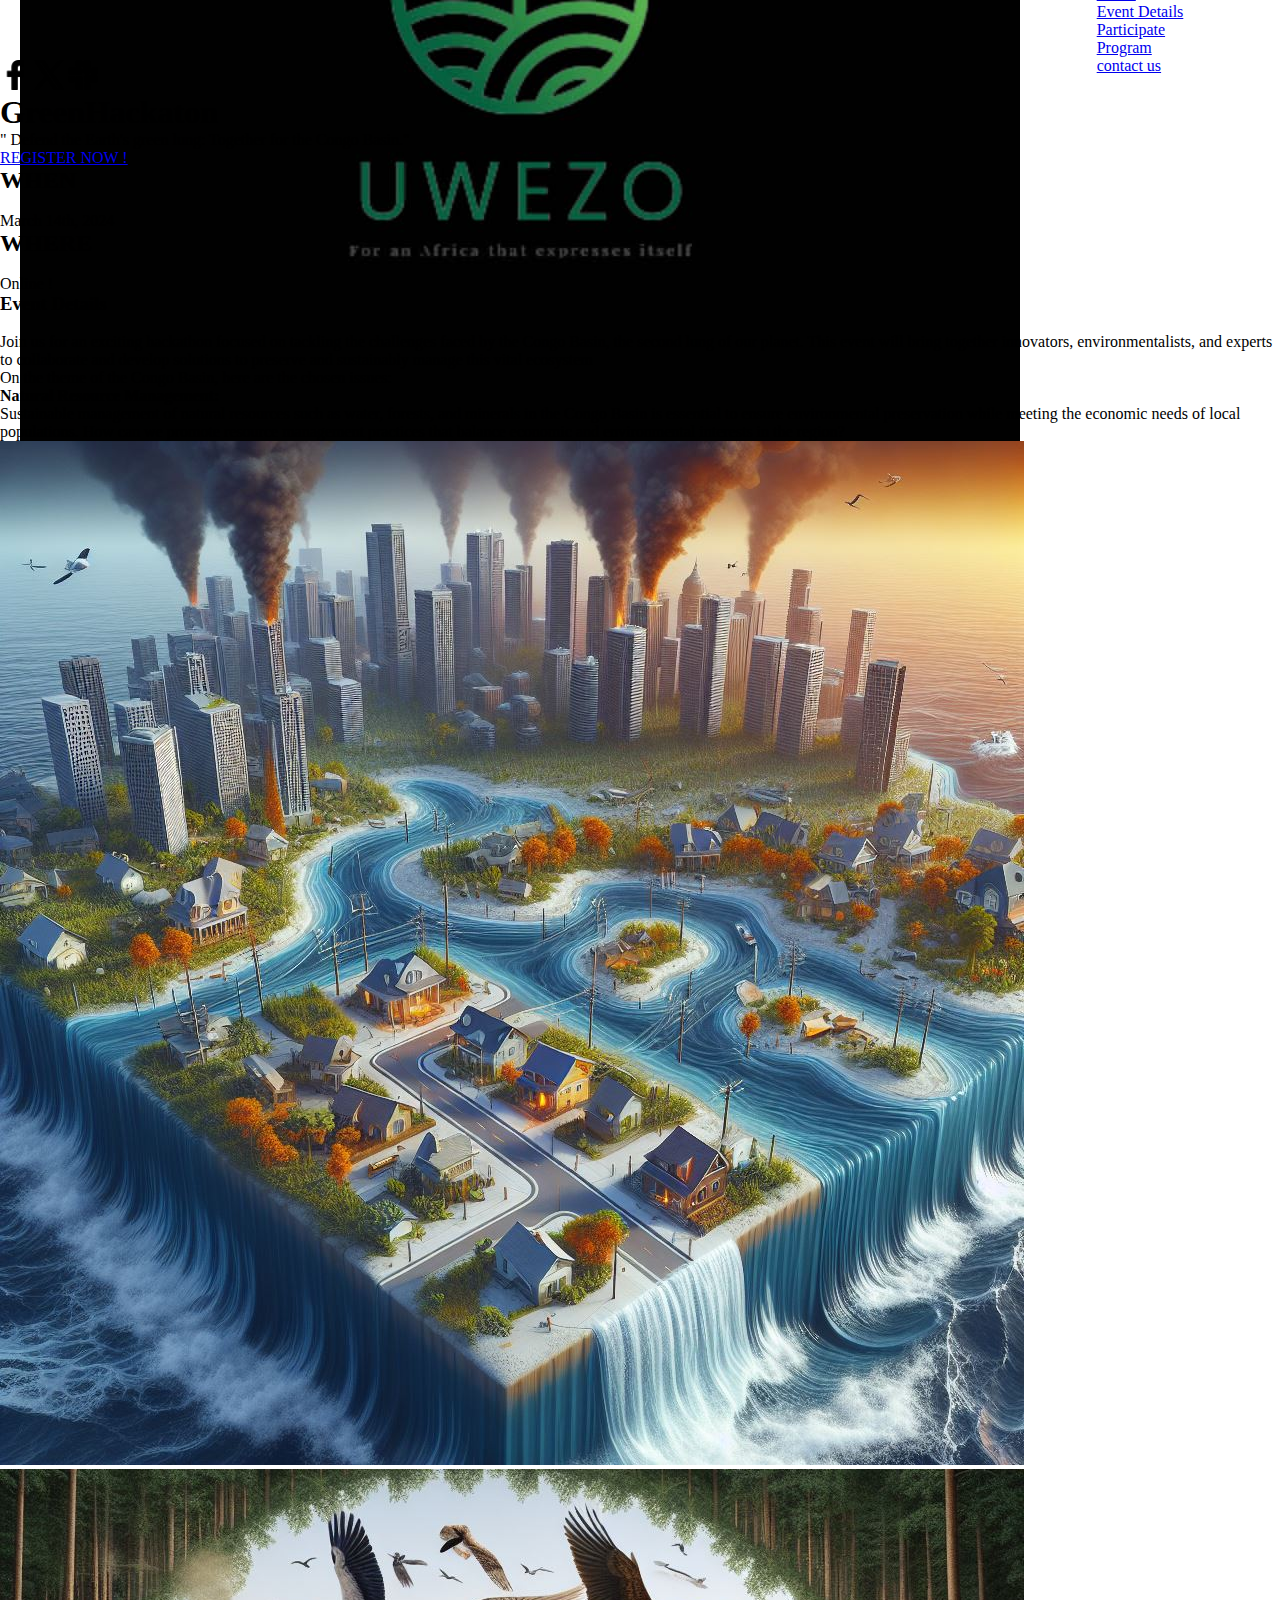
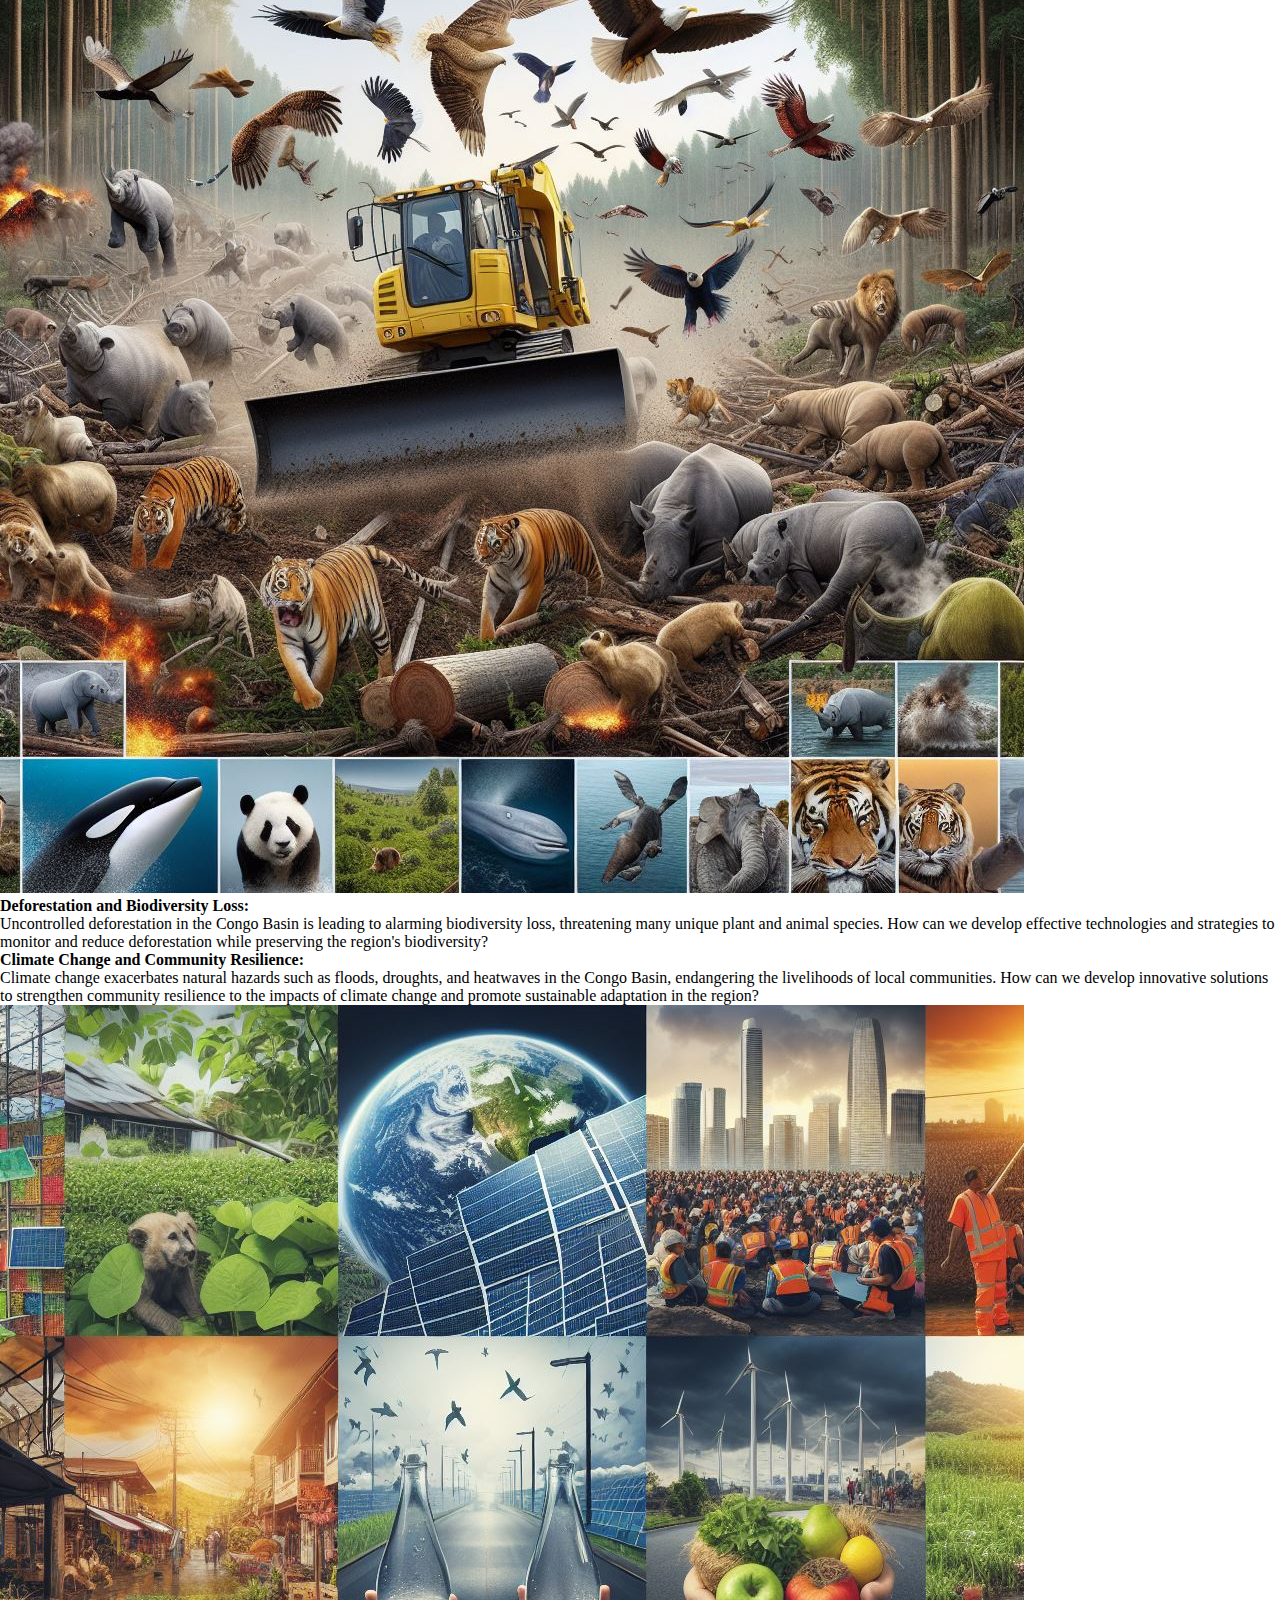
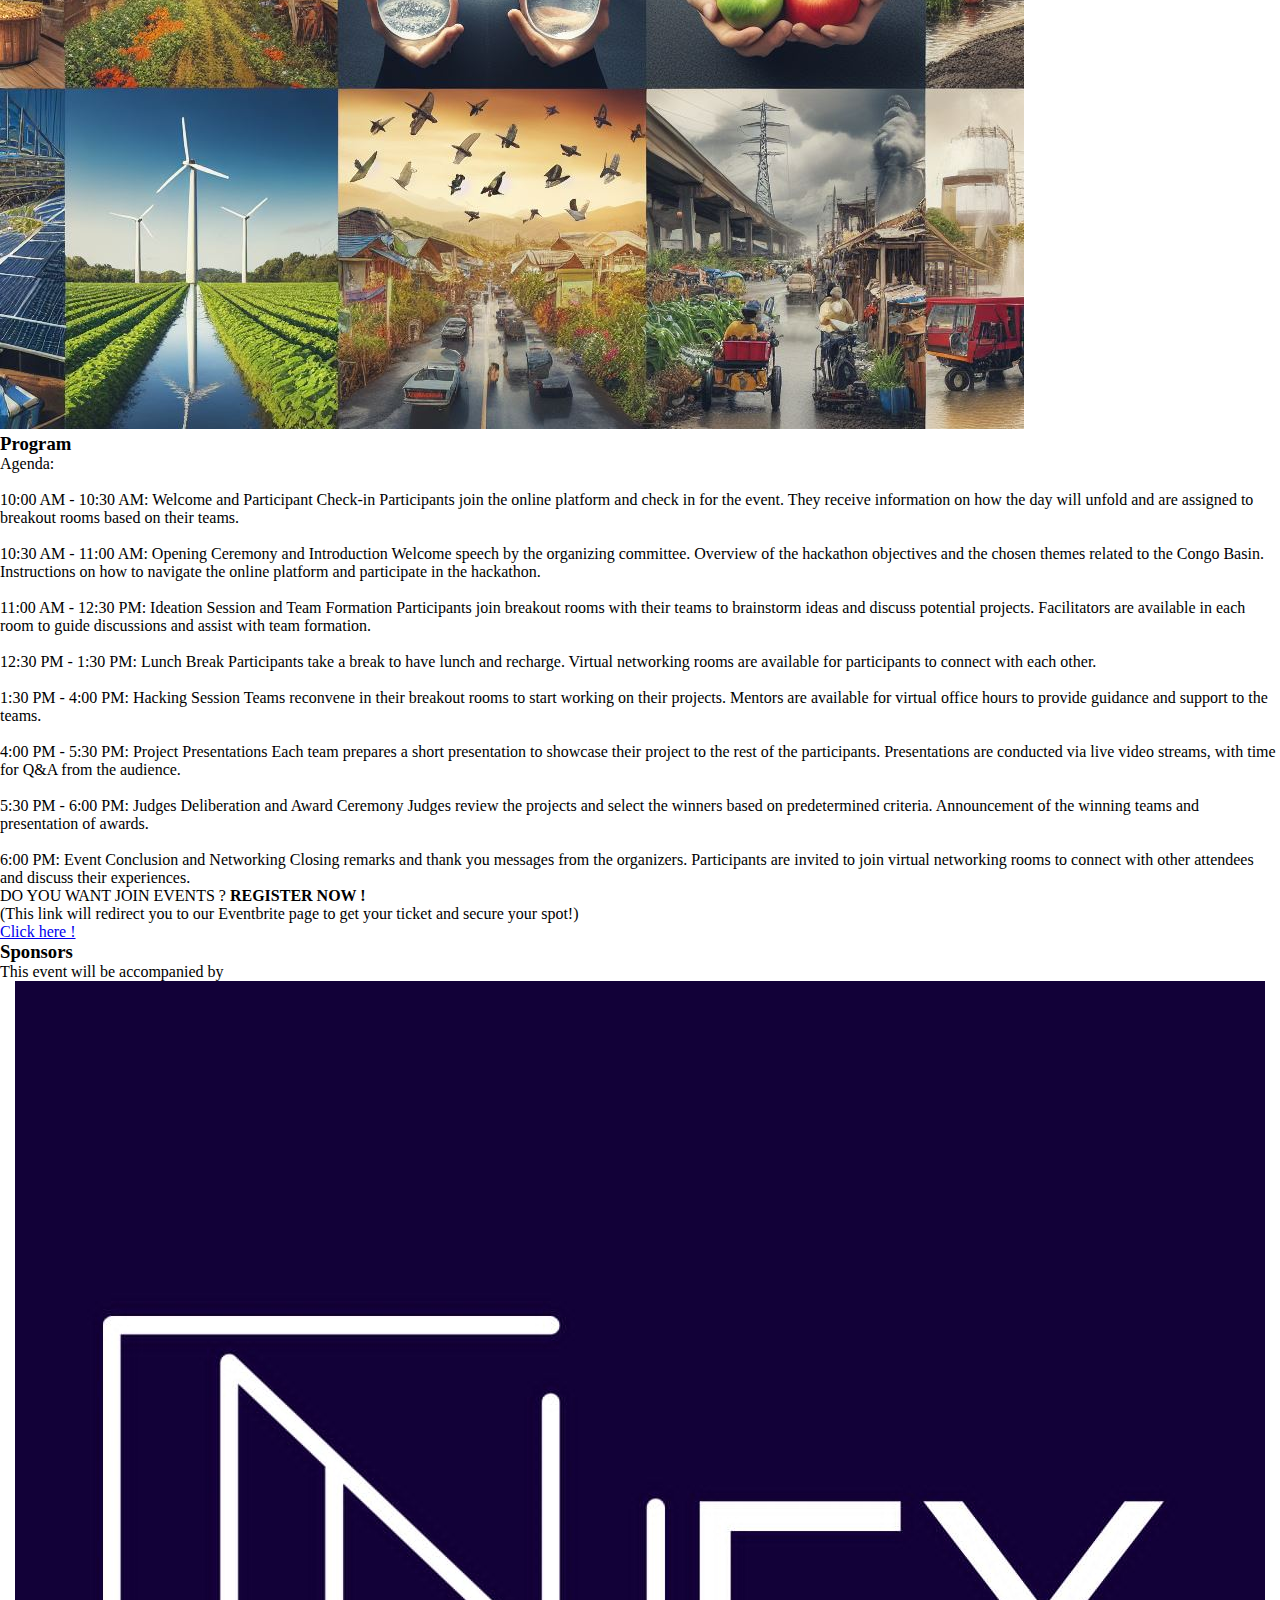
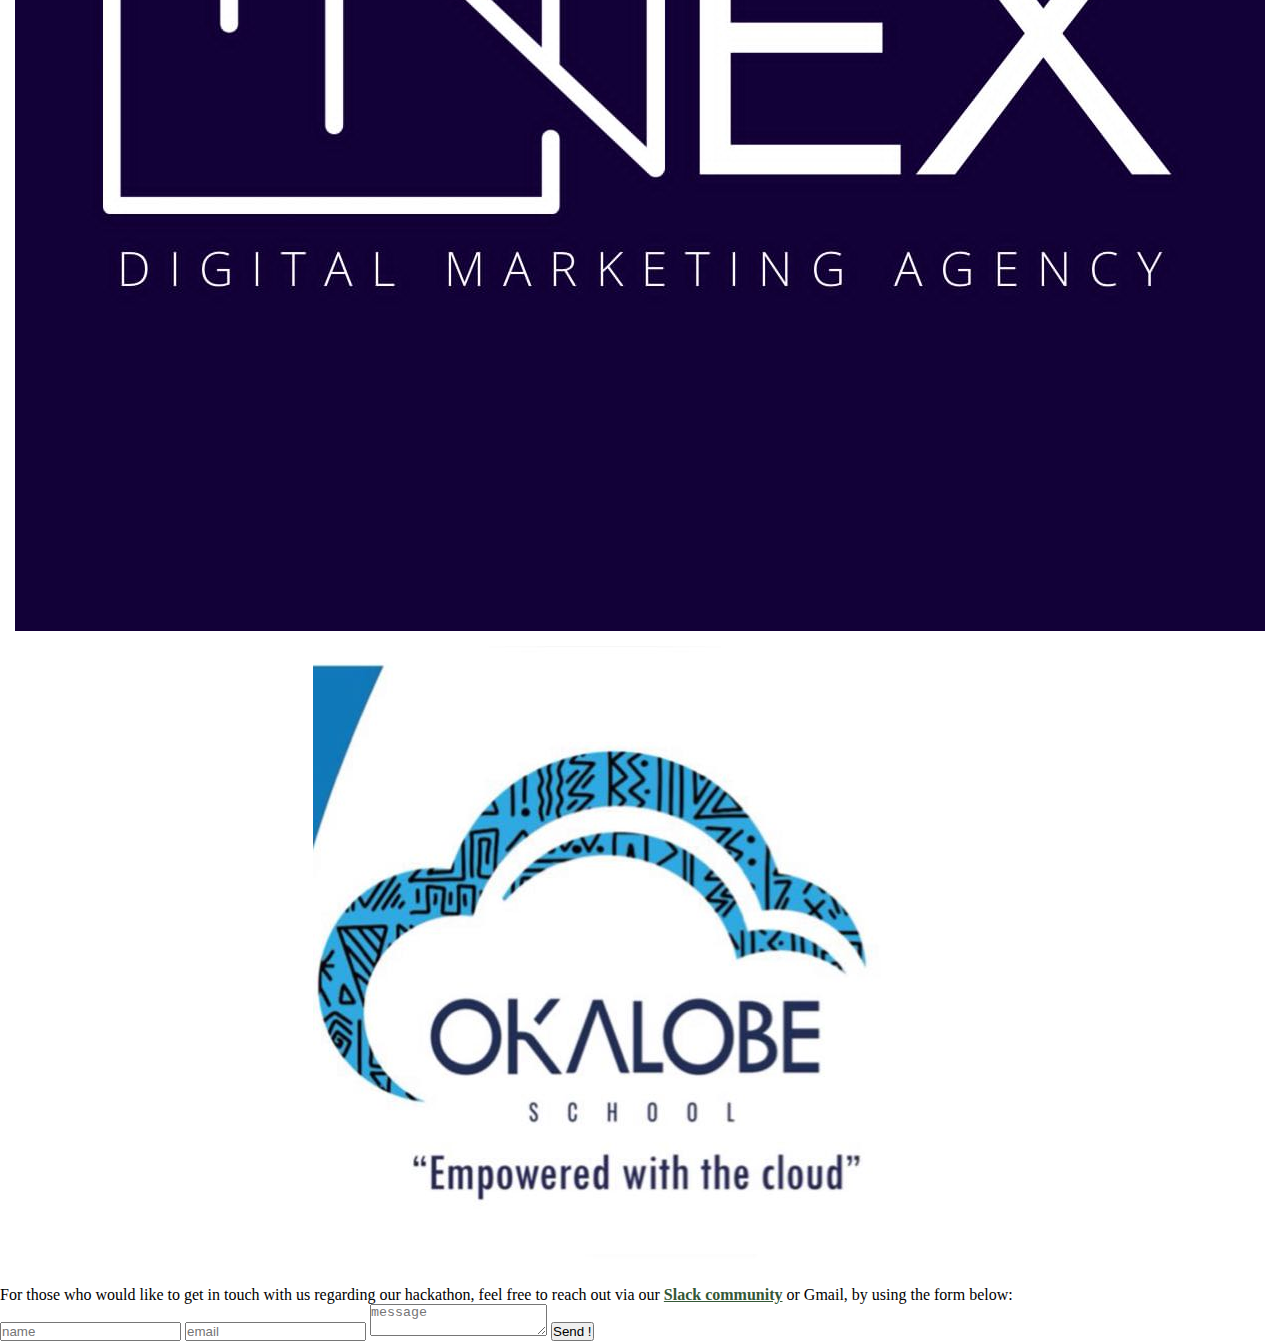
<file: Uzewo2.1/index.html>
<!DOCTYPE html>
<html lang="fr">
<head>
    <meta charset="UTF-8">
    <meta name="viewport" content="width=device-width, initial-scale=1.0">
    <title>Hackathon</title>
    <link rel="stylesheet" href="styles.css">
</head>
<body>
       <div class="banner">
        <div class="head_">
  <header>
        <div class="logo">
            <img src="./src/logo1.jpeg" alt="Logo du Hackathon">
        </div>
        <nav>
            <ul class="menu">
                <li><a href="#home">Home</a></li>
                <li><a href="#Detail">Event Details</a></li>
                                <li><a href="#Participate">Participate</a></li>
<li><a href="#program">Program</a></li>
                <li><a href="#contact">contact us</a></li>
            </ul>
        </nav>
        
       
        <div   class="burger">
            <div class="ligne1"></div>
        </div>
       
        
    </header>
    <aside class="social" class="element">
        <a href="#" class="icon"><img src="./src/facebook-logo.png" alt="Facebook"  width="30px" height="30px"></a>
        <a href="#" class="icon"><img src="./src/twitter.png" alt="Twitter"   width="30px" height="30px"></a>
        <a href="https://join.slack.com/t/uwezocommunity/shared_invite/zt-2dwxm8bid-kNaBB8PTi34YcE~XTXms8A" class="icon" ><img src="./src/slack.png" alt="Slack" width="30px" height="30px"></a>
    </aside>
    <section>
        <h1 class="element">GreenHackaton</h1><p class="element"> " Defend the Earth's green lung: Together for the Congo Basin."</p>
        <p class="join"><a href="#register" >
            REGISTER NOW !
        </a>
        </p>
    
    <div class="hours"></div></section>

       
       </div>
        </div>

        <section class="corps">
            <div class="left_"><div><h2>WHEN</h2>
                <br> <p> March 14th, 2024 <br>
                </p></div></div>
            <div class="right_"><div><h2>WHERE</h2>
                <br><p>Online !</p></div></div>
        </section>
        <h3 class="element">Event <b>Details </b></h3>
        <div class="details element" > <div class="left1_"><div>
            <br> <p class="element">Join us for an exciting hackathon focused on tackling the challenges faced by the Congo Basin, the second lung of our planet. This event will bring together innovators, environmentalists, and experts to collaborate and develop solutions to preserve and sustainably manage this vital ecosystem  <br>
            </p><p>On the theme of the Congo Basin, here are the chosen issues:</p></div></div>
        <div class="right1_">
            
            <ul>
                <li class="problematic element" >
                    <p><b>Natural Resource Management:</b><br> Sustainable management of natural resources such as water, forests, and minerals in the Congo Basin is essential to ensure environmental preservation while meeting the economic needs of local populations. How can we promote resource management practices that balance economic and environmental interests in the region?</p><img src="./src/changement.jpg" alt=""></li>
                <li class="problematic element">
                <img src="./src/deforestation.jpg" alt=""><br>
                    <p><b>Deforestation and Biodiversity Loss:</b> <br>Uncontrolled deforestation in the Congo Basin is leading to alarming biodiversity loss, threatening many unique plant and animal species. How can we develop effective technologies and strategies to monitor and reduce deforestation while preserving the region's biodiversity?</p></li>
                <li class="problematic element">
                    <p><b>Climate Change and Community Resilience:</b><br> Climate change exacerbates natural hazards such as floods, droughts, and heatwaves in the Congo Basin, endangering the livelihoods of local communities. How can we develop innovative solutions to strengthen community resilience to the impacts of climate change and promote sustainable adaptation in the region?</p><img src="./src/_2508b7a9-697e-4548-a9fd-b149126ace4d.jpg" alt=""></li>
            </ul>
            <h3 class="p_"><b>Program </b></h3>
            <div class="Program">
                <p class="element">Agenda: <br><br>

                
                    10:00 AM - 10:30 AM: Welcome and Participant Check-in
                    
                    Participants join the online platform and check in for the event. They receive information on how the day will unfold and are assigned to breakout
                     rooms based on their teams. <br><br>
                    10:30 AM - 11:00 AM: Opening Ceremony and Introduction 
                    
                    Welcome speech by the organizing committee.
                    Overview of the hackathon objectives and the chosen themes related to the Congo Basin.
                    Instructions on how to navigate the online platform and participate in the hackathon.<br><br>
                    11:00 AM - 12:30 PM: Ideation Session and Team Formation
                    
                    Participants join breakout rooms with their teams to brainstorm ideas and discuss potential projects.
                    Facilitators are available in each room to guide discussions and assist with team formation.<br><br>
                    12:30 PM - 1:30 PM: Lunch Break
                    
                    Participants take a break to have lunch and recharge. Virtual networking rooms
                     are available for participants to connect with each other.<br><br>
                    1:30 PM - 4:00 PM: Hacking Session
                    
                    Teams reconvene in their breakout rooms to start working on their projects.
                    Mentors are available for virtual office hours to provide guidance and support to the teams.<br><br>
                    4:00 PM - 5:30 PM: Project Presentations
                    
                    Each team prepares a short presentation to showcase their project to the rest of the participants.
                    Presentations are conducted via live video streams, with time for Q&A from the audience.<br><br>
                    5:30 PM - 6:00 PM: Judges Deliberation and Award Ceremony
                    
                    Judges review the projects and select the winners based on predetermined criteria.
                    Announcement of the winning teams and presentation of awards.<br><br>
                    6:00 PM: Event Conclusion and Networking
                    
                    Closing remarks and thank you messages from the organizers.
                    Participants are invited to join virtual networking rooms to connect with other attendees and discuss their experiences.<br>
                   
                
                </p>
    

            </div>
             <div class="participate element">
                <div>
                    <p>DO YOU WANT JOIN EVENTS  ?  <b>REGISTER NOW !</b>
                         <br>(This link will redirect you to our Eventbrite page to get your ticket and secure your spot!)
                    </p>
                    <a href="#">
                        Click here !
                    </a>
    
                </div>

             </div>
             <div class="sponsors ">
             <h3 class="p_">Sponsors</h3>

                <div style="display:grid" class="element">
                    <p>This event will be accompanied by</p>
                    <div style="display: flex;flex-wrap: wrap;gap:15px;justify-content: center;">
                        <img src="./src/nex.jpeg" alt="">
                        <img src="./src/file.enc" alt="">
                        <p   class="img2"></p>
                    </div>

                        <p>
                            

                        </p>

                </div>
             </div>

            </div>

            <div class="contact">

            </div>
            <footer>
                <div class="text-contact">

                    <p element>  For those who would like to get in touch with us regarding our hackathon, feel free to reach out via our <b><a href="" style=" color:#345836">Slack community</a> </b>or Gmail, by using the form below:</div>
                    <div id="call" element>
                        
                    
                        <form action="https://formspree.io/f/xjvnrdog" method="POST" id="formulaire">
                       <input type="text" name="name"  placeholder="name" >
                       <input type="email" name="email"  placeholder="email">
                    <textarea name="texte" id="" cols="20" rows="2" placeholder="message"></textarea>   
                    
                      <button type="submit" id="envoyer">Send !</button> 
                    </form>
                    </div>
            </footer>
</div>
<script src="index.js"></script>
</body>
</html>
</file>
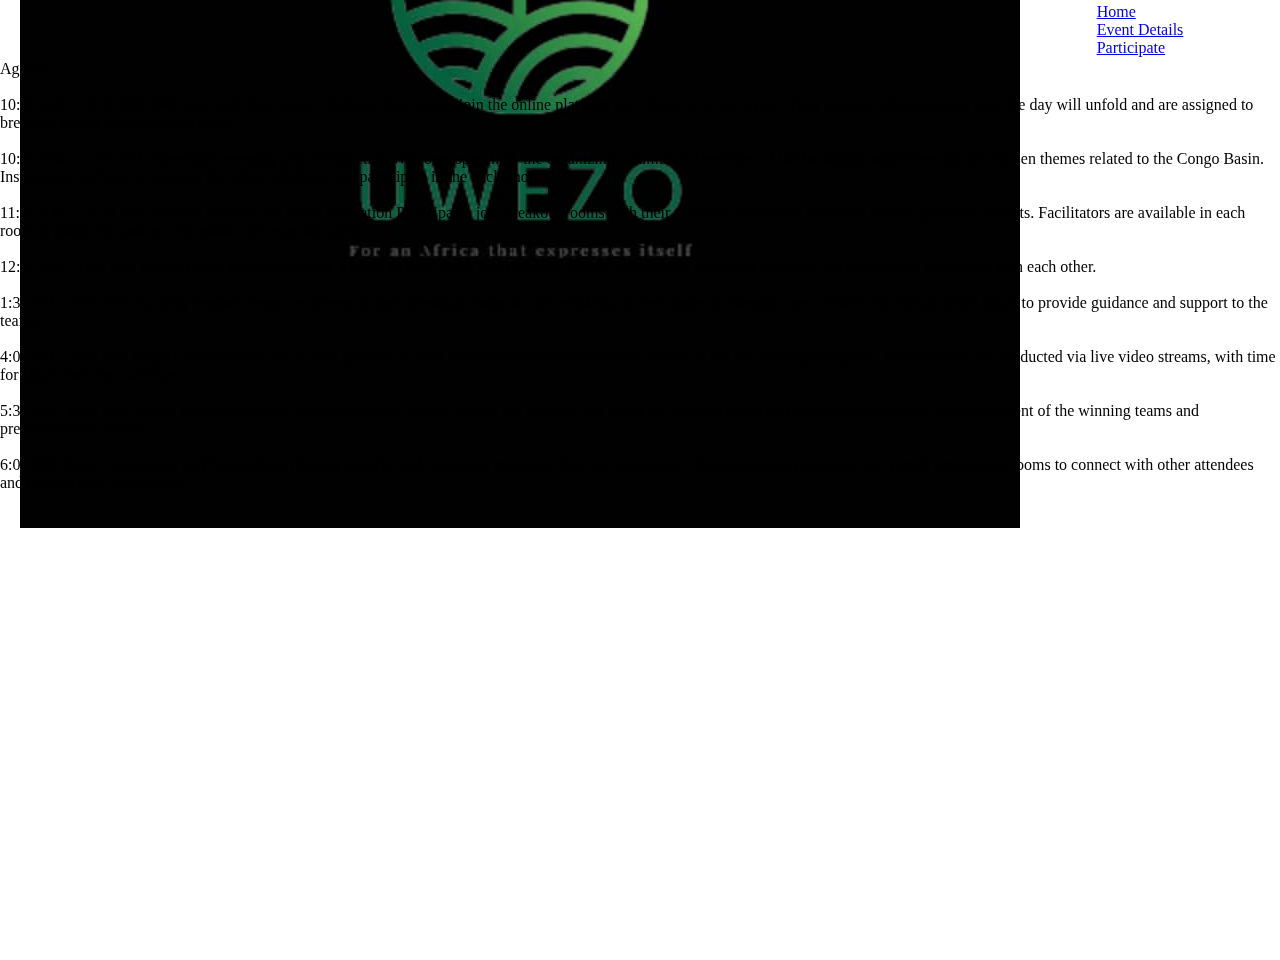
<file: Uzewo2.1/agenda.html>
<!DOCTYPE html>
<html lang="en">
<head>
    <meta charset="UTF-8">
    <meta name="viewport" content="width=device-width, initial-scale=1.0">
    <link rel="stylesheet" href="styles.css">

    <title>Document</title>
</head>
<body>

    <header>
        <div class="logo">
            <img src="./src/logo1.jpeg" alt="Logo du Hackathon">
        </div>
        <nav>
            <ul>
                <li><a href="#home">Home</a></li>
                <li><a href="#Detail"id="under">Event Details</a></li>
                                <li><a href="#Participate">Participate</a></li>
            </ul>
        </nav>
        
       
        <div   class="burger">
            <div class="ligne1"></div>
        </div>
       
        
    </header>
    <section style="height: 100vh;">
        <div class="Program1 scrollable-div">
            <p>Agenda: <br><br>

                
                10:00 AM - 10:30 AM: Welcome and Participant Check-in
                
                Participants join the online platform and check in for the event. They receive information on how the day will unfold and are assigned to breakout
                 rooms based on their teams. <br><br>
                10:30 AM - 11:00 AM: Opening Ceremony and Introduction 
                
                Welcome speech by the organizing committee.
                Overview of the hackathon objectives and the chosen themes related to the Congo Basin.
                Instructions on how to navigate the online platform and participate in the hackathon.<br><br>
                11:00 AM - 12:30 PM: Ideation Session and Team Formation
                
                Participants join breakout rooms with their teams to brainstorm ideas and discuss potential projects.
                Facilitators are available in each room to guide discussions and assist with team formation.<br><br>
                12:30 PM - 1:30 PM: Lunch Break
                
                Participants take a break to have lunch and recharge. Virtual networking rooms
                 are available for participants to connect with each other.<br><br>
                1:30 PM - 4:00 PM: Hacking Session
                
                Teams reconvene in their breakout rooms to start working on their projects.
                Mentors are available for virtual office hours to provide guidance and support to the teams.<br><br>
                4:00 PM - 5:30 PM: Project Presentations
                
                Each team prepares a short presentation to showcase their project to the rest of the participants.
                Presentations are conducted via live video streams, with time for Q&A from the audience.<br><br>
                5:30 PM - 6:00 PM: Judges Deliberation and Award Ceremony
                
                Judges review the projects and select the winners based on predetermined criteria.
                Announcement of the winning teams and presentation of awards.<br><br>
                6:00 PM: Event Conclusion and Networking
                
                Closing remarks and thank you messages from the organizers.
                Participants are invited to join virtual networking rooms to connect with other attendees and discuss their experiences.<br>
               
            
            </p>
            
        </div>

        
    </section>
</body>
</html>
</file>
<file: Uzewo2.1/styles.css>
* {
    padding: 0;
    margin: 0;
    box-sizing: border-box;
  }
  
  @font-face {
    font-family: 'poppins';
    src: url('./POLICE/Poppins-Regular.ttf') format('tff'), /* Format WOFF2 pour une meilleure compatibilité */
  }
  body
  {
    font-family: 'poppins';
    display: grid;
    z-index: -1000;
    overflow-x: hidden;
    
  }
  
  header {
    background-color:transparent;
    color: #fff;
    padding: 10px 20px;
    display: flex;
    justify-content: space-between;
    align-items: center;
    height: 60px;
    border-bottom: 1px solid rgba(255, 255, 255, 0.247);
  
  }
 .fixed-header {
    position: fixed;
    top: 0;
    width: 100%;
    background-color: black; 
    z-index: 1000; 
   

  .logo img {
    max-width: 100px;
  }
  
  nav ul {
    list-style-type: none;
    margin: 0;
    padding: 0;
  }
  
  nav ul li {
    display: inline;
    margin-right: 20px;
  }
  
  nav ul li a {
    color: #fff;
    text-decoration: none;
    transition: border-bottom 0.2s ease;
  }
  nav ul li a:hover{
    border-bottom: 4px solid #345836ea;
  }

  
  
  
  
  .social .icon {
    margin-right: 10px;
    margin-bottom: -20px;
  }
  
  .social a
  {
  background: #ffffff;
  text-align: center;
  padding: 5px;
  border-radius: 50%;
  width: 40px;
  height: 40px;
  transition: background 0.2s ease;
  } 
  .social a:hover
  {
    background: #345836;
  }
  

  
  .banner {
    position: absolute;
    top:0%;
    background-image: url('../src/OIG3.SggPr2.jpg');
    background-size: cover; 
    background-position: center; 
    background-attachment: fixed;
    height: 100vh;
    width: 100%;
    mask-image: linear-gradient(0deg,rgb(238, 235, 235),rgba(3, 3, 3, 0.842));
  }

  .head_
  {
    height: 100vh;
    width: 100%;
    
    background-color: rgba(0, 0, 0, 0.39);
  }
  
  .join{
    margin-right: 30px;
  }
.join a
{

  background:#345836;
  color: #fff;
  width: 96px;
  margin-bottom: 100px;
  padding: 10px 20px;
  line-height: 100px;
  text-decoration: none;
  letter-spacing: 0.2em;
  border: 2px solid white;
  transition: background 0.3s ease-in,border 0.4s ease-in-out;

  animation: 2s clignotte linear 0s infinite forwards alternate;

}
  section{
    width: 100%;
    height: 100vh;
    text-align: center;
    color:#fff;
    display: flex;
    flex-direction: column;
    align-items: center;
    padding-top: 80px;
  }

  section h1
  {
    font-size: 40px;
    width:fit-content;
    padding-bottom: 20px;
  }

  section h1::after
  {
    content: "";
    display: block;
    position: relative;
    transform: translateX(75px);
    width: 50%;
    height: 2px;
background: #ffffff;
  }

aside{
    position: absolute;
    right:0%;
    top:50%;
    display: flex;
    gap:50px;
    flex-direction: column;

}


.corps
{
 position: relative;
 top: 100vh;
 width: 100%;
 height: 200px;
 display: flex;
 flex-direction: row;
 z-index: 1000;
}



.corps .left_ 
{
    position: relative;
    transform: translateY(-70px);
    display:grid;
    place-items: center;

   background-color: #1b1919;
   width: 100%; 
   height: 200px;
   
}
.corps  .right_
{
    position: relative;
    transform: translateY(-70px);
    display:grid;
    place-items: center;
   background-color:#345836;
   width: 100%; 
   height: 200px;
   
   
}

.corps .left_ h2::after
{
    content: "";
    display: block;
    position: relative;
    transform: translateX(50px);
    width: 20%;
    height: 2px;
background: #ffffff;

}
.corps .right_ h2::after
{
    content: "";
    display: block;
    position: relative;
    transform: translateX(25px);
    width: 40%;
    height: 2px;
background: #ffffff;

}


h3{
    margin-top: 10px;
    width: 100%;
    text-align: center;
    position: relative;
    top: 100vh;
}



h3::after
{
    content: "";
    display: block;
    position: absolute;
    left:45%;
    width: 10%;
    height: 3px;
background:#345836;

}

h3 b{
    color:#345836
}
.details
{
    display: flex;
    flex-wrap: wrap;
    position: relative;
    top: 100vh;
    color:#1b1919;
   

}

.details section

{
    color:#1b1919;


}

.right1_ ul li
{
    display: flex;
    gap: 10px;
    margin-top: 30px;
    justify-content: center;
    align-items: center;
}

.right1_ ul
{
    background-image:url("./src/overlay4.svg"),url("./src/overlay3.svg");
background-attachment:fixed ;
background-size: 100% 100%;
}

.right1_ ul li img{
    width: 25%;
    height: 25%;
    border-radius: 50%;
    border: 4px solid #345836;
}



.Program
{
    text-align: center;
    background-color: #345836;
    color: #fff;
    padding: 20px;

}


.Program a
{

    background: #292828;
    color: #fff;
    width: 96px;
    margin-bottom: 100px;
    padding: 10px 20px;
    letter-spacing: 0.2em;
    border: 2px solid white;

    line-height: 70px;
    text-decoration: none;
    transition: background 0.3s ease-in,border 0.4s ease-in-out;
}


.Program a:hover
{
   background: transparent;
   border: 2px solid white;
}
.p_
{
    margin-top: 35px;
    margin-bottom: 15px;

    position: relative;
    top:-2%;



}


.participate
{
  text-align: center;
  width: 100%;
color:white;
  height:50vh;
 background-image: url('./src/bg21.jpg');
 display: grid;
 place-items: center;
 padding-top:10px;

}



.participate a{
  background:#345836;
  color: #fff;
  width: 96px;
  margin-bottom: 100px;
  padding: 10px 20px;
  line-height: 100px;
  text-decoration: none;
  letter-spacing: 0.2em;
  border: 2px solid white;
  transition: background 0.3s ease-in,border 0.4s ease-in-out;

}




.participate b{
  color:#345836
}
.participate a:hover
{
  border: 2px solid white;
  background:transparent;


}
.sponsors 
{
  width: 100%;
  text-align: center;
}

.sponsors img{
  margin-top:15px;
  width: 25%;
    border-radius: 70px;
    border: 1px solid hsl(120, 10%, 8%);
}
/*footer*/

footer{
  margin-top: 15px;
  background:url('./src/overlay1.png'),url('./src/run.jpg');
  background-size: 100% 100%; 
  background-position: center; 
  background-attachment: fixed;
width: 100%;
height: 500px;
  display: grid;
  place-items: center;
  margin-top: 50px;

}

#call
{

    margin-bottom: 20px;
    display: grid;
    place-items: center;
    border-radius: 5%;
    
    height: 300px;
    width: 300px;

}
.text-contact
{
    display: grid;
    place-items: center;
color:white;
    text-align: center;

}


    
 #formulaire{
    
    display: grid;
    grid-template-rows: repeat(4,minmax(50px,1fr));
    place-items: center;
    row-gap: 4px;
    margin-bottom: 50px;
    padding: 50px;
    width: 100%;
    min-height: auto;
    background: rgba(212, 202, 202, 0.518);
    border-radius: 50px;
    
}


/* move */

.element {
  opacity: 0;
  transform: translateY(50px); /* Déplacez les éléments vers le bas */
  transition: opacity 0.7s ease, transform 0.8s ease;
}

.element.active {
  opacity: 1;
  transform: translateY(0);
}
/*end*/

input
{
    border-bottom: 1px solid #345836;
    border-top: none;
    border-left: none;
    border-right: none;
    

    height: 25px;
    width: 200px;
    background: transparent;
    color: white;
    

}

input::placeholder, textarea::placeholder
{
    color:rgba(255, 255, 255, 0.567);
    font-size: medium;

}

input::selection
{
    border-color:#345836;
    border-top: none;
    border-left: none;
    border-right: none;
  

}
textarea  
{
    width: minmax(200px,400px);
    border-bottom: 1px solid #345836;
    font-size: large;
    background: transparent;
    border-top: none;
    border-left: none;
    font-size: large;
    border-right: none;
    color:white;

 
} 

/*agenda */

#envoyer
{   margin-top: 10px;
    padding: 10px;
    text-align: center;
    border-radius: 10px;
    font-weight: bolder;
    text-transform: uppercase;
    border: 1px solid #345836;
    color:white;
    background-color:#345836;
    letter-spacing: 0.2em;
    transition: background-color 0.8s ease-in-out;
  
animation: 2s clignotte linear 0s infinite forwards alternate;
}

@keyframes clignotte
{
    to
    {
            background-color: transparent;
            color:rgb(251, 251, 251);


    }
}

#envoyer:hover
{
    background-color: transparent;
    color:rgb(248, 248, 248);

   
}


/*burger menu*/
.burger
{ 
    display:block ;
    position:fixed;
    right:10px;
    top:5px;
    
    display: grid;
    place-items: center;

    width: 50px;
    height: 50px;

}

.ligne1
{  
  display: none;
    
    background: #faefef;
    width: 30px;
    height: 4px;
    border-radius: 50px;

}


.ligne1::before, .ligne1::after
{
    display: block;
    content: "";
    position: relative;
    left:0;
    width: 40px;
    height: 4px;
    border-radius: 50px;
    background: #f0ecec;
    transition: .2s ease-in-out;
}

.ligne1::before
{
  top:-15px; 
}

.ligne1::after
{
    top:10px;
}

.burger.active .ligne1::before
{
     transform: translateX(-10px) rotate(-45deg);
     background: #345836;


}
   

.burger.active .ligne1::after

{
     transform: translateX(-10px) rotate(45deg);
     background: #345836;

}
@media screen and (max-width: 1024px) {
  .ligne1
  {
    display: block;
  }
  nav
  {
    width: 100%;
    background: #000;

  }

  nav ul {
    position:absolute;
    top:60px;
    left:-1000px;
    text-align: center;
    display: grid;
    width: 100vw;
    background: rgba(0, 0, 0, 0.9);
padding-bottom: 5px;
    gap: 20px;
    transition: left 0.5s ease-in;
  }

  .menu.proactive

  {
      left: -10px;


  }

  nav ul li {
    border-bottom: 1px solid rgba(255, 255, 255, 0.266);
  }

  }


@media screen and (max-width: 768px) {


}
</file>
